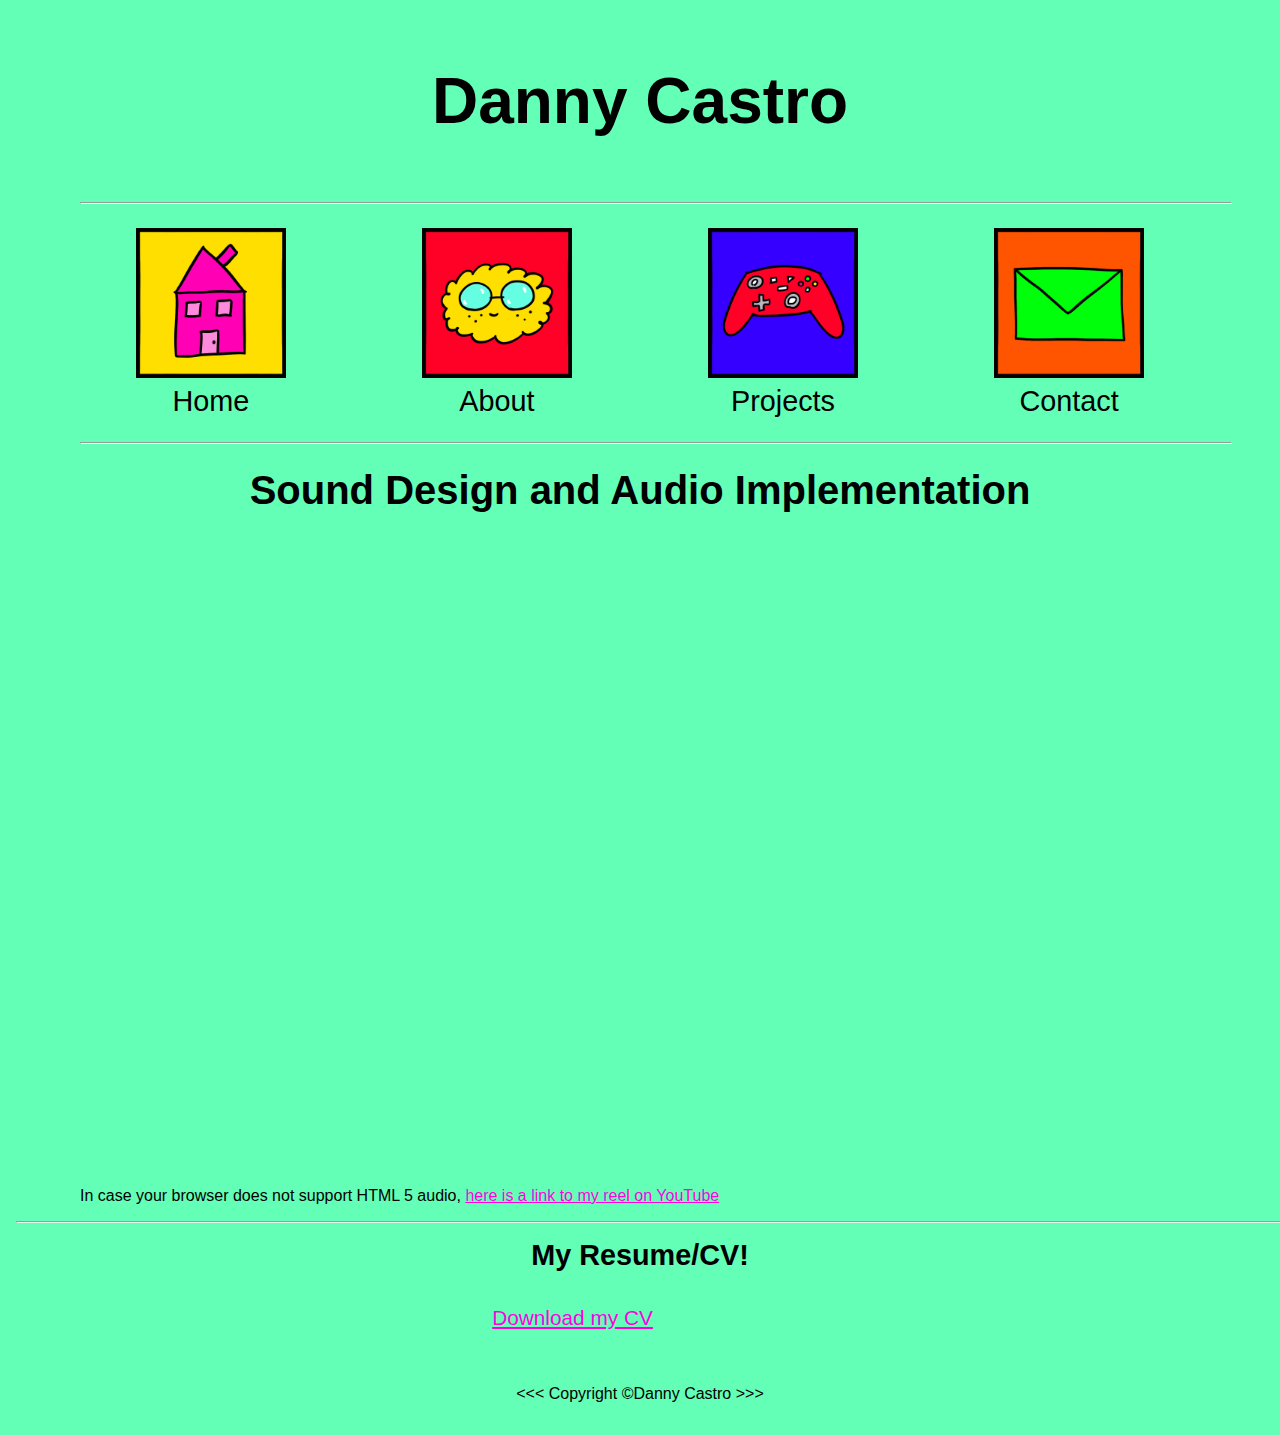
<file: Final Project/DannyCastroWebsite/index.html>
<!DOCTYPE html>
<html lang="en">
<head>
    <meta charset="UTF-8">
    <meta name="author" content="Danny Castro">
    <meta name="description" content="This is the homepage of my personal artist webpage. It contains my portfolio, my CV, projects ive worked on, and information about myself, among other things.">
    <title>Danny Castro | Sound Designer</title>
    <link rel="stylesheet" href="main.css" type="text/css">
    <link rel="icon" href="img_icons/WebsiteIcon.png" type="image/x-icon">
</head>
<body>
    <header>
        <h1>Danny Castro</h1>
        <hr>
        <nav aria-label="primary-navigation" class="navigationMenu">
            <ul>
                <li>
                    <a href="#">
                        <figure>
                            <img src="img_icons/home.png" alt="drawing of a house" width="150px" height="150px">
                        </figure>
                    </a>
                    <figcaption>Home</figcaption>
                </li>
                <li>
                    <a href="about.html">
                        <figure>
                            <img src="img_icons/about.png" alt="drawing of of doodle Danny Castro" width="150px" height="150px">
                        </figure>
                    </a>
                    <figcaption>About</figcaption>
                </li>
                <li>
                    <a href="projects.html">
                        <figure>
                            <img src="img_icons/projects.png" alt="drawing of gaming console controller" width="150px" height="150px">
                        </figure>
                    </a>
                    <figcaption>Projects</figcaption>
                </li>
                <li>
                    <a href="contact.html">
                        <figure>
                            <img src="img_icons/contact-me.png" alt="drawing of mail envelope" width="150px" height="150px">
                        </figure>
                    </a>
                    <figcaption>Contact</figcaption>
                </li>
            </ul>
        </nav>
        <hr>
    </header>
    <main>
        <article id= "reel">
            <h2>Sound Design and Audio Implementation</h2>
                <figure id="video-reel">
                    <iframe width="1120" height="630" src="https://www.youtube.com/embed/MtYnuUJCEvM?si=wWF62tj5lsWdkGbo" title="YouTube video player" frameborder="0" allow="accelerometer; autoplay; clipboard-write; encrypted-media; gyroscope; picture-in-picture; web-share" referrerpolicy="strict-origin-when-cross-origin" allowfullscreen></iframe>
                    <figcaption>In case your browser does not support HTML 5 audio, <a href="https://www.youtube.com/watch?v=MtYnuUJCEvM">here is a link to my reel on YouTube</a></figcaption>
                </figure>
        </article>
    <hr>
        <article id="Download-my-CV">
            <h3>My Resume/CV!</h3>
                    <p id="resume-download"><a href="DannyCastro_CV_2025.pdf" download>Download my CV</a></p>

        </article>
    </main>
<br><br><br>

    <footer class="copyright">
            &lt;&lt;&lt; Copyright &copy;Danny Castro &gt;&gt;&gt;
    </footer>
</body>
</html>
</file>
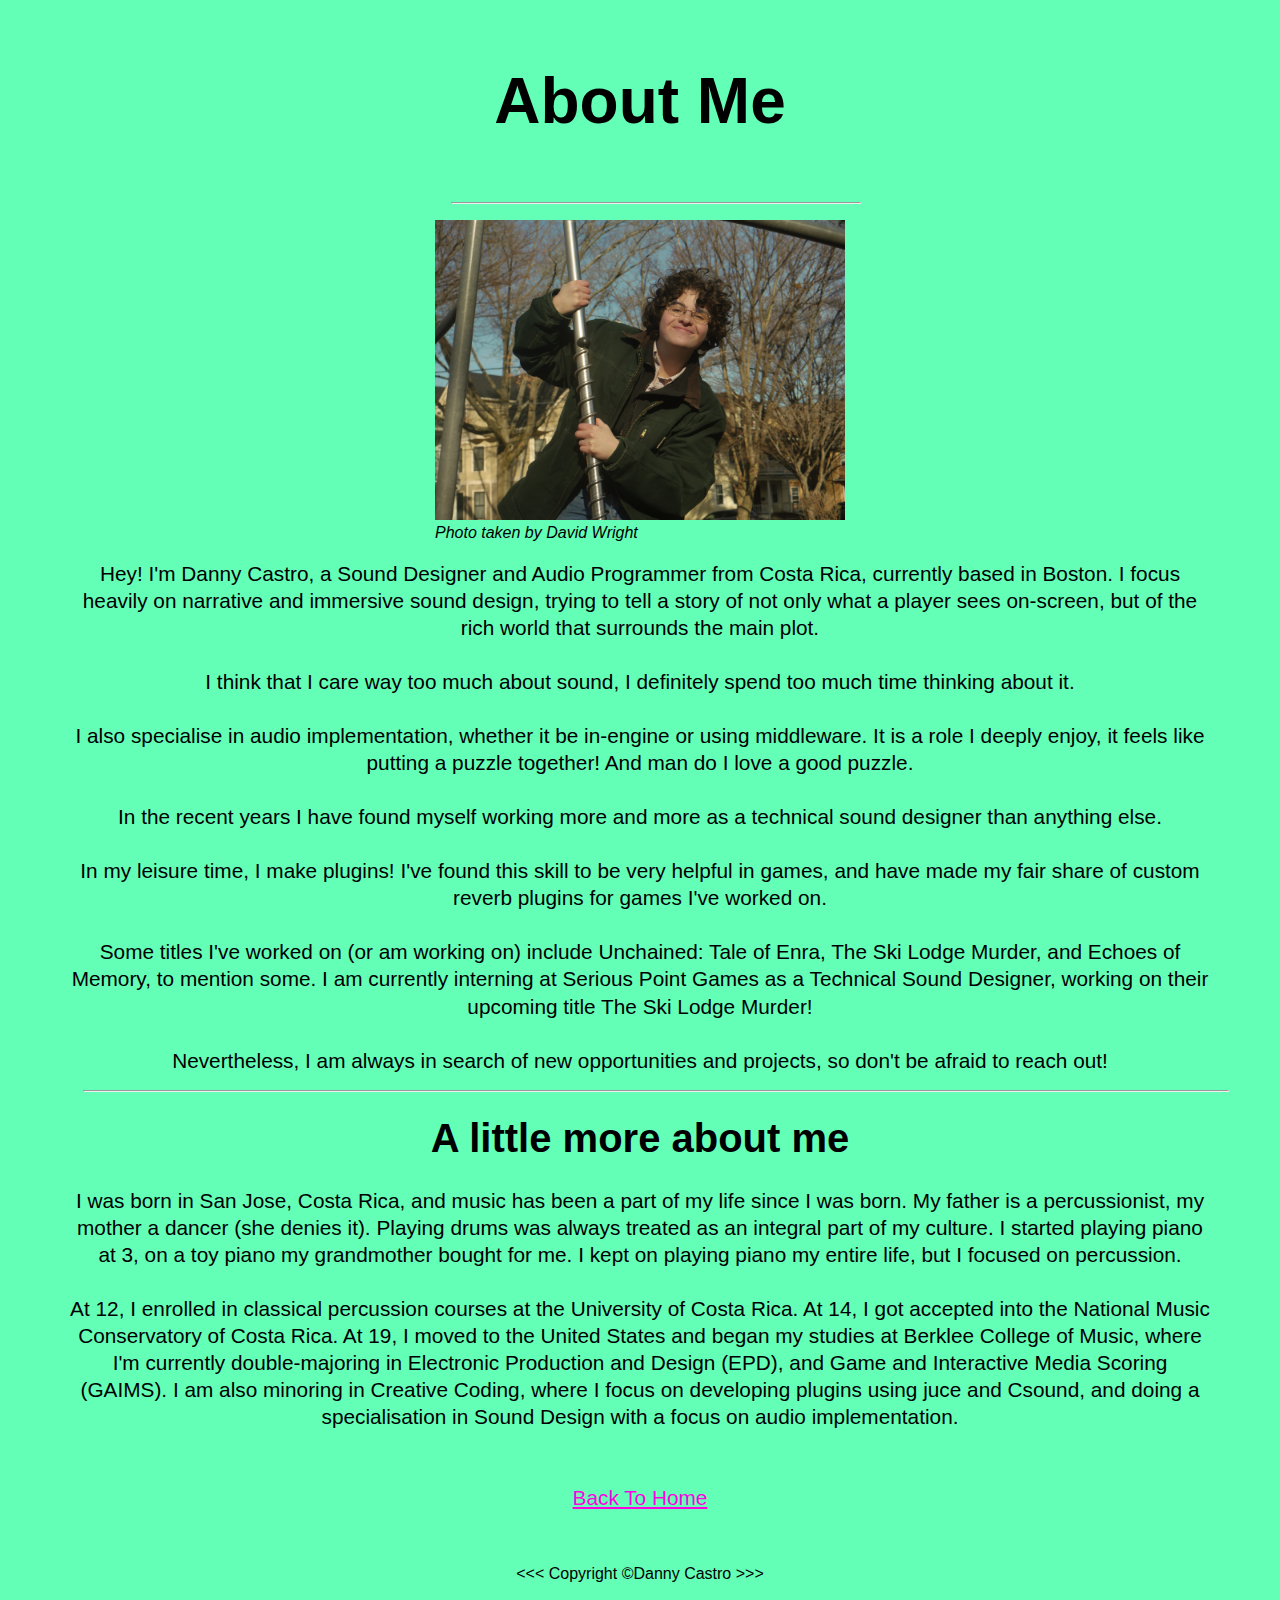
<file: Final Project/DannyCastroWebsite/about.html>
<!DOCTYPE html>
<html lang="en">
<head>
    <meta charset="UTF-8">
    <meta name="author" content="Danny Castro">
    <meta name="description" content="This is the About Me page. It contains more detailed information about myself">
    <title>About</title>
    <link rel="stylesheet" href="main.css" type="text/css">
    <link rel="icon" href="img_icons/WebsiteIcon.png" type="image/x-icon">
</head>
<body>
    <header>
    <h1>About Me</h1>
    <hr>
         <figure>
            <img src="img/myFace.jpg" alt="photo of Danny Castro" title="Headshot" width="410" height="300">
            <figcaption>
                <em>Photo taken by David Wright</em>
            </figcaption>
        </figure>
    </header>
        <br>
    <main>
        <article id="about-me-info">
            <section id="basic-info">
                <p>
                        Hey!
                        I'm Danny Castro, a Sound Designer and Audio Programmer from Costa Rica, currently based in Boston. 
                        I focus heavily on narrative and immersive sound design, trying to tell a story of not only what a player sees 
                        on-screen, but of the rich world that surrounds the main plot. 
                    <br><br>
                        I think that I care way too much about sound, I definitely spend too much time thinking about it.
                    <br><br>
                        I also specialise in audio implementation, whether it be in-engine or using middleware. 
                        It is a role I deeply enjoy, it feels like putting a puzzle together! And man do I love a good puzzle.
                    <br><br>
                        In the recent years I have found myself working more and more as a technical sound designer than anything else.
                    
                    <br><br>
                        In my leisure time, I make plugins! I've found this skill to be very helpful in games, 
                    
                        and have made my fair share of custom reverb plugins for games I've worked on.
                    <br><br>
                    
                        Some titles I've worked on (or am working on) include Unchained: Tale of Enra, The Ski Lodge Murder, and Echoes of Memory, to mention some.
                    
                    
                        I am currently interning at Serious Point Games as a Technical Sound Designer, working on their upcoming title The Ski Lodge Murder! 
                    <br><br>
                        Nevertheless, I am always in search of new opportunities and projects, so don't be afraid to reach out! 
                </p>
            </section>
            <hr>
            <section id="detailed-info">
                <h2>A little more about me</h2>
                <br>
                    <p>
                            I was born in San Jose, Costa Rica, and music has been a part of my life since I was born. 
                            My father is a percussionist, my mother a dancer (she denies it). Playing drums was always treated as an integral part of my culture.
                            I started playing piano at 3, on a toy piano my grandmother bought for me. I kept on playing piano my entire life, but I focused on percussion.
                        <br><br>
                            At 12, I enrolled in classical percussion courses at the University of Costa Rica. At 14, I got accepted into the National Music Conservatory of Costa Rica. 
                            At 19, I moved to the United States and began my studies at Berklee College of Music, where I'm currently double-majoring in Electronic Production and Design (EPD), 
                            and Game and Interactive Media Scoring (GAIMS). I am also minoring in Creative Coding, where I focus on developing plugins using juce and Csound, and doing a 
                            specialisation in Sound Design with a focus on audio implementation.
                    </p>
            </section>
        </article>
    </main>
    <br><br><br>
    <p>
        <a href="/">Back To Home</a>
    </p>
    <br><br><br>
    <footer>
            &lt;&lt;&lt; Copyright &copy;Danny Castro &gt;&gt;&gt;
    </footer>
</body>
</file>
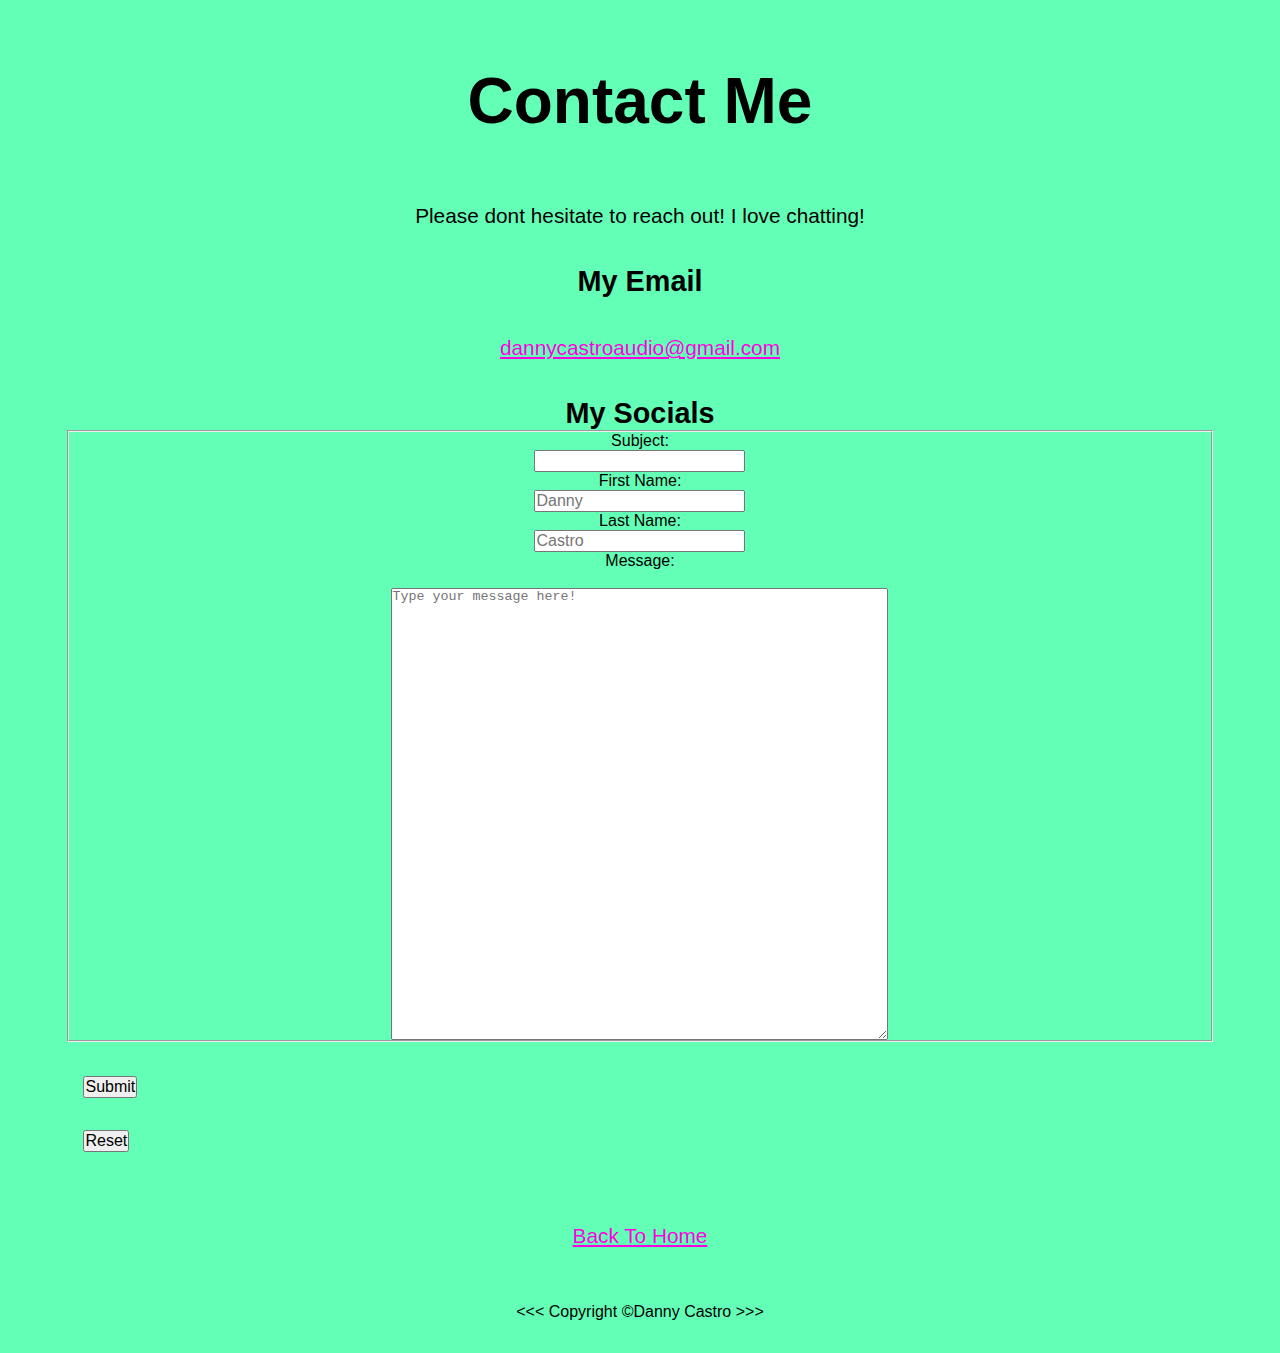
<file: Final Project/DannyCastroWebsite/contact.html>
<!DOCTYPE html>
<html lang="en">
<head>
    <meta charset="UTF-8">
    <meta name="author" content="Danny Castro">
    <meta name="description" content="Here is my contact information displayed in detail">
    <title>Contact</title>
    <link rel="stylesheet" href="main.css" type="text/css">
    <link rel="icon" href="img_icons/WebsiteIcon.png" type="image/x-icon">
</head>
<body>
    <article id="contact">
        <h1>Contact Me</h1>
        <p>Please dont hesitate to reach out! I love chatting!</p> 
        <br><br>
        <h3>My Email</h3>
        <br><br>
        <p><a href="mailto: dannycastroaudio@gmail.com">dannycastroaudio@gmail.com</a></p>
        <br><br>
        <h3>My Socials</h3>


        <form action="https://httpbin.org/get" method="get">
            <fieldset>
                <div>
                    <label for="subject">Subject:</label>
                        <input type="text" name="subject" id="subject" required>
                </div>
                <div>
                    <label for="firstName">First Name:</label>
                        <input type="text" name="firstName" id="firstName" placeholder="Danny" autocomplete="on" required>
                </div>
                <div>
                    <label for="lastName">Last Name:</label>
                        <input type="text" name="lastName" id="lastName" placeholder="Castro" autocomplete="on" required>
                </div>
                <div>
                    <label for="message">Message:</label>
                    <br>
                    <textarea name="message" id="message" cols="60" rows="30" placeholder="Type your message here!" required></textarea>
                </div>
            </fieldset>
            <br>
            <button type="submit">Submit</button>
            <br>
            <button type="reset">Reset</button>
        </form>
    </article>
    <br><br><br>
    <p>
        <a href="/">Back To Home</a>
    </p>
    <br><br><br>
    <footer>
            &lt;&lt;&lt; Copyright &copy;Danny Castro &gt;&gt;&gt;
    </footer>
</body>
</file>
<file: Final Project/DannyCastroWebsite/main.css>
*
{
    margin: 0;
    padding: 0;
    box-sizing: border-box;
}
html
{
    font-family:'Lucida Sans', 'Lucida Sans Regular', 'Lucida Grande', 'Lucida Sans Unicode', Geneva, Verdana, sans-serif
}
hr
{
    margin: 1rem;
    min-width: 100%;
}
body
{
    background-color: rgb(100, 255, 183);
    color: rgb(0, 0, 0);
    min-height: 100vh;
    display: flex;
    flex-direction: column;
    align-items: center;
    padding: 2rem;

}
div
{
    display: flex;
	flex-direction: column;
    align-items: center;
}
h1
{
    font-size: 4rem;
    text-align: center;
    margin: 2rem;
    padding-bottom: 2rem;
}
h2
{
    font-size: 2.5rem;
    text-align: center;
    padding: 0.5rem

}
h3
{
    font-size: 1.8rem;
    text-align: center;
}
p
{
    font-size: 1.3rem;
    line-height: 1.3;
    color: rgb(0, 0, 0);
    width: 99ch;
    text-align: justify;
    text-align: center;
}
ul
{
    list-style: none;
    text-align: center;
    padding: 0.5rem;
    font-size: 1.8rem;
}
li
{
    display: inline-block;
    margin-inline: 4rem;
}
a
{
    color: rgb(255, 0, 225);
}
a:visited
{
    color: rgb(149, 0, 190);
}
a:hover
{
    color: rgb(255, 136, 0);
}
input
{
    font:inherit;
    
}
button
{
    font:inherit;
    margin: 1rem;
}
footer
{
    text-align: center;
    margin-bottom: 0;
    padding-bottom: 0;

}
#video-reel
{
    padding-top: 2rem;
    padding-left: 5rem;
    padding-right: 5rem;
}
#resume-download
{
    text-align: center;
    padding-top: 2rem;
}
</file>
